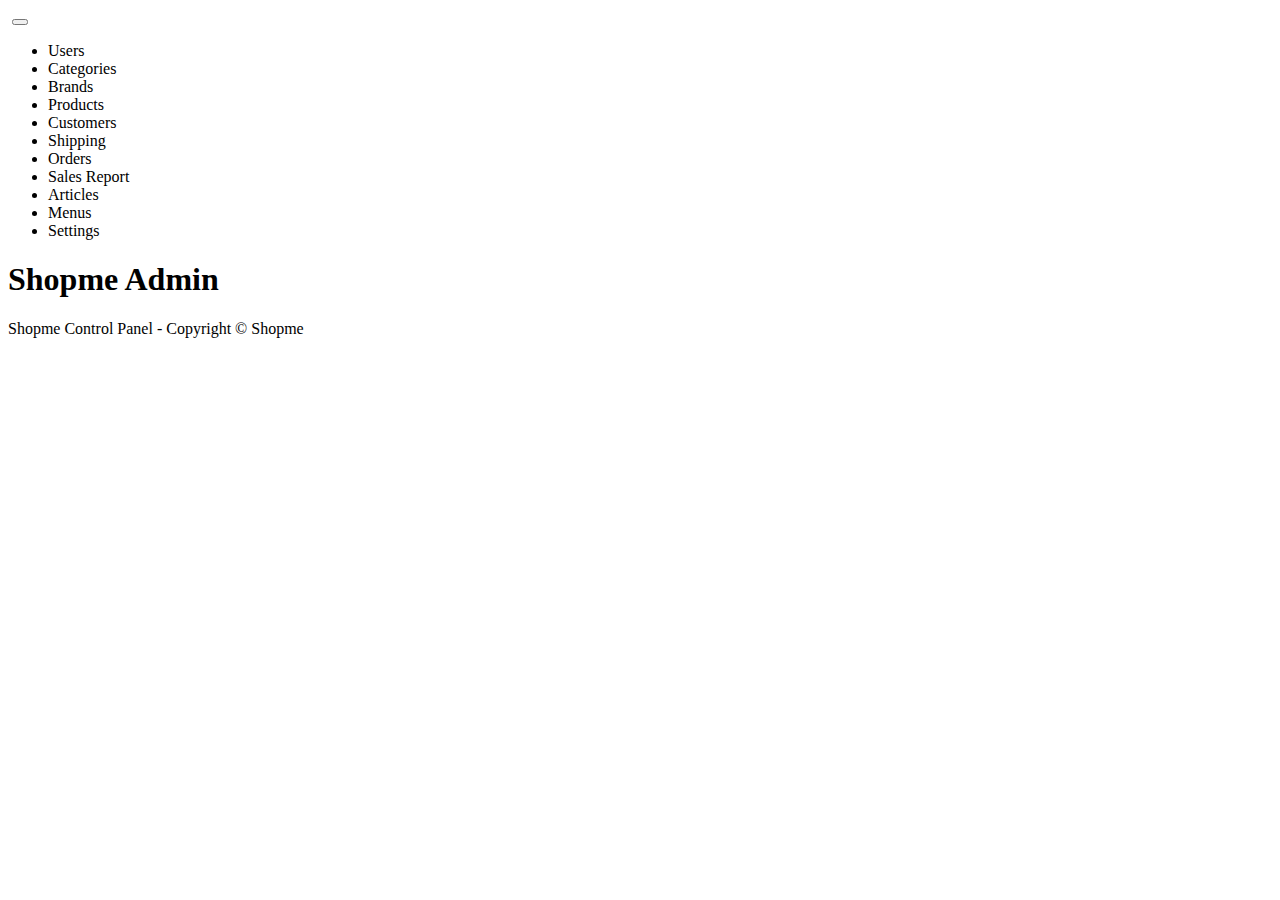
<file: ShopmeWebParent/ShopmeBackend/src/main/resources/templates/index.html>
<!DOCTYPE html>
<html xmlns:th="http://thymeleaf.org">

<head>
	<meta http-equiv="Content-Type" content="text/html; charset=UTF-8">
	<meta name="viewport" content="widt=device-width, initial-scale=1.0, minimum-scale=1.0">

	<title>Home - Shopme Admin</title>

	<link rel="stylesheet" type="text/css" th:href="@{/webjars/bootstrap/css/bootstrap.min.css}">
	<script type="text/javascript" th:src="@{/webjars/jquery/jquery.min.js}"?></script>
	<script type="text/javascript" th:src="@{/webjars/bootstrap/js/bootstrap.min.js}"?></script>
</head>

<body>
	<div class="container-fluid">
		<div>
			<nav class="navbar navbar-expand-lg bg-dark navbar-dark">
				<a class="navbar-brand" th:href="@{/}">
					<img th:src="@{/images/ShopmeAdminSmall.png}" />
				</a>
				<button class="navbar-toggler" type="button" data-toggle="collapse" data-target="#topNavbar">
					<span class="navbar-toggler-icon"></span>
				</button>
				<div class="collapse navbar-collapse" id="topNavbar">
					<ul class="navbar-nav">
						<li class="nav-item">
							<a class="nav-link" th:href="@{/users}">Users</a>
						</li>
						<li class="nav-item">
							<a class="nav-link" th:href="@{/categories}">Categories</a>
						</li>
						<li class="nav-item">
							<a class="nav-link" th:href="@{/brands}">Brands</a>
						</li>
						<li class="nav-item">
							<a class="nav-link" th:href="@{/products}">Products</a>
						</li>
						<li class="nav-item">
							<a class="nav-link" th:href="@{/customers}">Customers</a>
						</li>
						<li class="nav-item">
							<a class="nav-link" th:href="@{/shipping}">Shipping</a>
						</li>
						<li class="nav-item">
							<a class="nav-link" th:href="@{/orders}">Orders</a>
						</li>
						<li class="nav-item">
							<a class="nav-link" th:href="@{/report}">Sales Report</a>
						</li>
						<li class="nav-item">
							<a class="nav-link" th:href="@{/articles}">Articles</a>
						</li>
						<li class="nav-item">
							<a class="nav-link" th:href="@{/menus}">Menus</a>
						</li>
						<li class="nav-item">
							<a class="nav-link" th:href="@{/settings}">Settings</a>
						</li>
					</ul>
				</div>
			</nav>
		</div>
		<div>
			<h1>Shopme Admin</h1>
		</div>
		<div>
			<p>Shopme Control Panel - Copyright &copy; Shopme</p>
		</div>
	</div>
</body>

</html>
</file>
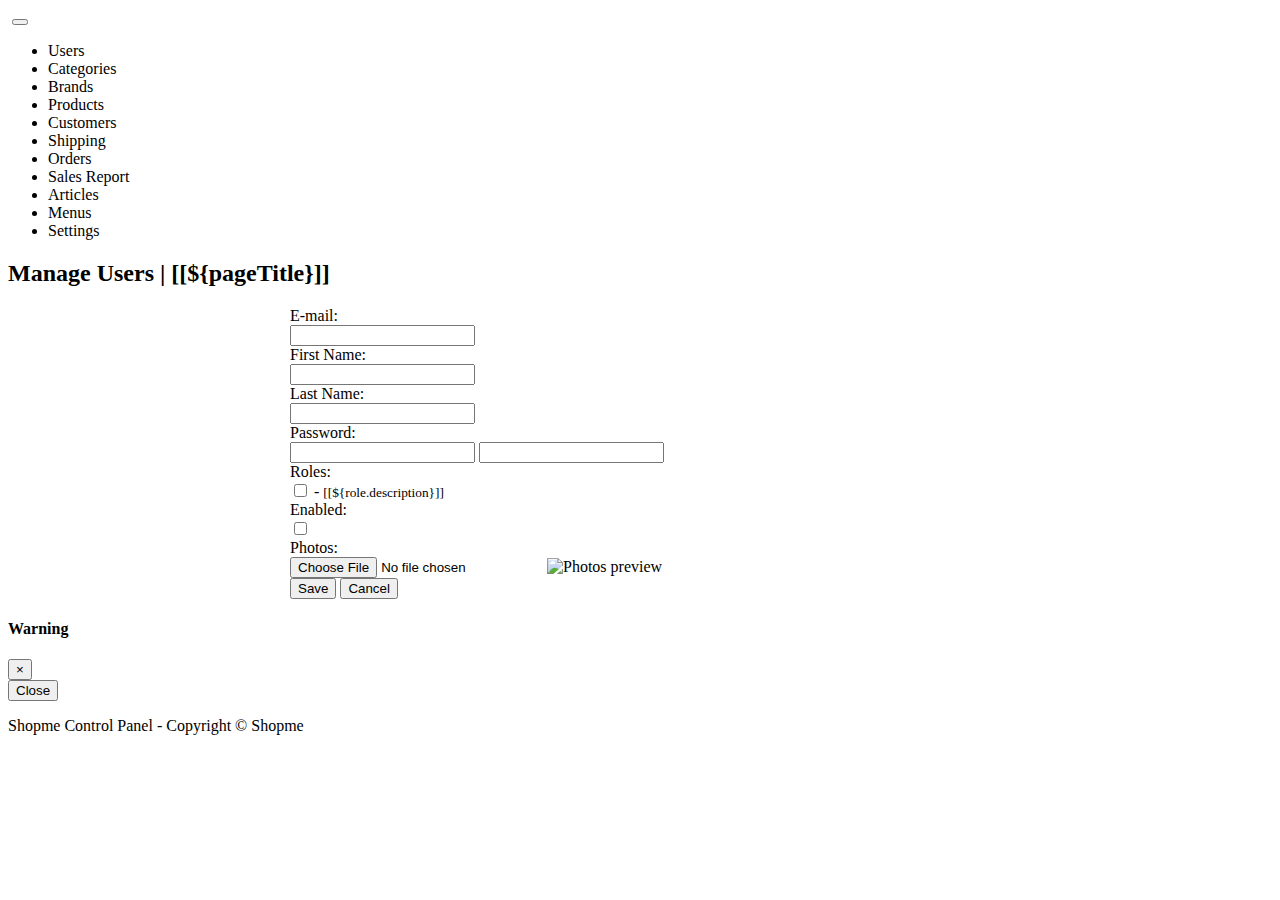
<file: ShopmeWebParent/ShopmeBackend/src/main/resources/templates/user_form.html>
<!DOCTYPE html>
<html xmlns:th="http://thymeleaf.org">

<head>
	<meta http-equiv="Content-Type" content="text/html; charset=UTF-8">
	<meta name="viewport" content="width=device-width, initial-scale=1.0, minimum-scale=1.0">

	<title>[[${pageTitle}]]</title>

	<link rel="stylesheet" type="text/css" th:href="@{/webjars/bootstrap/css/bootstrap.min.css}">
	<script type="text/javascript" th:src="@{/webjars/jquery/jquery.min.js}"></script>
	<script type="text/javascript" th:src="@{/webjars/bootstrap/js/bootstrap.min.js}"></script>
</head>

<body>
	<div class="container-fluid">
		<div>
			<nav class="navbar navbar-expand-lg bg-dark navbar-dark">
				<a class="navbar-brand" th:href="@{/}">
					<img th:src="@{/images/ShopmeAdminSmall.png}" />
				</a>
				<button class="navbar-toggler" type="button" data-toggle="collapse" data-target="#topNavbar">
					<span class="navbar-toggler-icon"></span>
				</button>
				<div class="collapse navbar-collapse" id="topNavbar">
					<ul class="navbar-nav">
						<li class="nav-item">
							<a class="nav-link" th:href="@{/users}">Users</a>
						</li>
						<li class="nav-item">
							<a class="nav-link" th:href="@{/categories}">Categories</a>
						</li>
						<li class="nav-item">
							<a class="nav-link" th:href="@{/brands}">Brands</a>
						</li>
						<li class="nav-item">
							<a class="nav-link" th:href="@{/products}">Products</a>
						</li>
						<li class="nav-item">
							<a class="nav-link" th:href="@{/customers}">Customers</a>
						</li>
						<li class="nav-item">
							<a class="nav-link" th:href="@{/shipping}">Shipping</a>
						</li>
						<li class="nav-item">
							<a class="nav-link" th:href="@{/orders}">Orders</a>
						</li>
						<li class="nav-item">
							<a class="nav-link" th:href="@{/report}">Sales Report</a>
						</li>
						<li class="nav-item">
							<a class="nav-link" th:href="@{/articles}">Articles</a>
						</li>
						<li class="nav-item">
							<a class="nav-link" th:href="@{/menus}">Menus</a>
						</li>
						<li class="nav-item">
							<a class="nav-link" th:href="@{/settings}">Settings</a>
						</li>
					</ul>
				</div>
			</nav>
		</div>
		<div>
			<h2>Manage Users | [[${pageTitle}]]</h2>
		</div>
		<form th:action="@{/users/save}" method="post" style="max-width: 700px; margin: 0 auto"
		enctype="multipart/form-data" th:object="${user}" onsubmit="return checkEmailUnique(this);">
			<input type="hidden" th:field="*{id}">
			<div class="border border-secondary rounded p-3">
				<div class="form-group row">
					<label class="col-sm-4 col-form-label">E-mail:</label>
					<div class="col-sm-8">
						<input type="email" class="form-control" th:field="*{email}" required  minlength="8" maxlength="128"/>
					</div>
				</div>
				
				<div class="form-group row">
					<label class="col-sm-4 col-form-label">First Name:</label>
					<div class="col-sm-8">
						<input type="text" class="form-control" th:field="*{firstName}" required  minlength="2" maxlength="45"/>
					</div>
				</div>
				
				<div class="form-group row">
					<label class="col-sm-4 col-form-label">Last Name:</label>
					<div class="col-sm-8">
						<input type="text" class="form-control" th:field="*{lastName}" required  minlength="2" maxlength="45"/>
					</div>
				</div>
				
				<div class="form-group row">
					<label class="col-sm-4 col-form-label">Password:</label>
					<div class="col-sm-8">
						<input th:if="${user.id == null}" type="password" class="form-control" 
							th:field="*{password}" required  minlength="8" maxlength="20"/>
						
						<input th:if="${user.id != null}" type="password" class="form-control" 
							th:field="*{password}"  minlength="8" maxlength="20" />	
					</div>
				</div>
				
				<div class="form-group row">
					<label class="col-sm-4 col-form-label">Roles:</label>
					<div class="col-sm-8">
						<th:block th:each="role : ${listRoles}">
							<input type="checkbox" th:field="*{roles}" 
								th:text="${role.name}"
								th:value="${role.id}"
								class="m-2"
							/>
							- <small>[[${role.description}]]</small>
							<br />
						</th:block>
					</div>
				</div>
				
				<div class="form-group row">
					<label class="col-sm-4 col-form-label">Enabled:</label>
					<div class="col-sm-8">
						<input type="checkbox" th:field="*{enabled}" />
					</div>
				</div>
				
				<div class="form-group row">
					<label class="col-sm-4 col-form-label">Photos:</label>
					<div class="col-sm-8">
						<input type="hidden" th:field="*{photos}" />
						<input type="file" id="fileImage" accept="image/png, image/jpeg" name="image"
							class="mb-2"/>
						<img id="thumbnail" alt="Photos preview" th:src="@{${user.photosImagePath}}" style="width: 100px; height: 100px;" 
							class="img-fluid" />
					</div>
				</div>
				
				<div class="text-center">
					<input type="submit" value="Save" class="btn btn-primary m-3" />
					<input type="button" value="Cancel" class="btn btn-secondary" id="buttonCancel" />
				</div>
			</div>
		</form>
		
		<div class="modal fade text-center" id="modalDialog">
			<div class="modal-dialog">
				<div class="modal-content">
					<div class="modal-header">
						<h4 class="modal-title" id="modalTitle">Warning</h4>
						<button type="button" class="close" data-dismiss="modal">&times;</button>
					</div>
					<div class="modal-body">
						<span id="modalBody"></span>
					</div>
					<div class="modal-footer">
						<button type="button" class="btn btn-danger" data-dismiss="modal">Close</button>
					</div>
				</div>
			</div>
		</div>
		
		<div class="text-center">
			<p>Shopme Control Panel - Copyright &copy; Shopme</p>
		</div>
	</div>
	
<script type="text/javascript">
	$(document).ready(function() {
		$("#buttonCancel").on("click", function() {
			window.location = "[[@{/users}]]";
		});
		
		$("#fileImage").change(function() {
			fileSize = this.files[0].size;
			
			if(fileSize > 1048576) {
				this.setCustomValidity("You must choose an image less than 1MB!");
				this.reportValidity();
			} else {
				this.setCustomValidity("");
				showImageThumbnail(this);
			}
		});
	});
	
	function showImageThumbnail(fileInput) {
		file = fileInput.files[0];
		reader = new FileReader();
		reader.onload = function(e) {
			$("#thumbnail").attr("src", e.target.result);
		}
		
		reader.readAsDataURL(file);
	}
	
	function checkEmailUnique(form) {
		url = "[[@{/users/check_email}]]";
		userEmail = $('#email').val();
		csrfValue = $("input[name='_csrf']").val();
		userId = $("#id").val();
		params = {id: userId, email: userEmail, _csrf: csrfValue};
		
		$.post(url, params, function(response) {
			if(response == "Ok") {
				form.submit();
			} else if (response == "Duplicated"){
				showMoadalDialog("Warning", "There is another user having the email " + userEmail);
			} else {
				showMoadalDialog("Error", "Unknown response from server");
			}
		}).fail( function(xhr, textStatus, errorThrown) {
			showMoadalDialog("Error", "Could not connect to the server");
    	});
		
		return false;
	}
	
	function showMoadalDialog(title, message) {
		$('#modalTitle').text(title);
		$('#modalBody').text(message);
		$('#modalDialog').modal();
	}
	
</script>

</body>

</html>
</file>
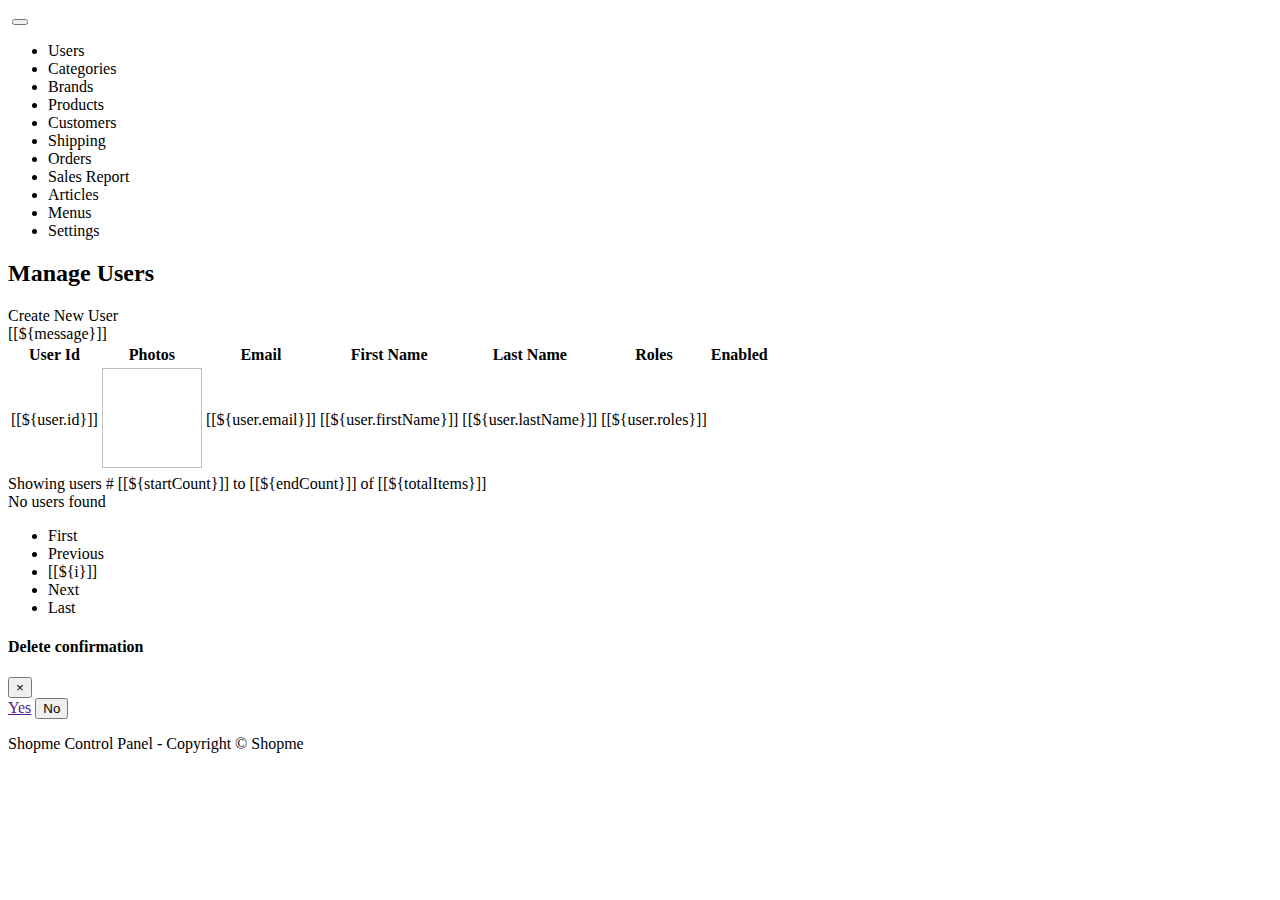
<file: ShopmeWebParent/ShopmeBackend/src/main/resources/templates/users.html>
<!DOCTYPE html>
<html xmlns:th="http://thymeleaf.org">

<head>
	<meta http-equiv="Content-Type" content="text/html; charset=UTF-8">
	<meta name="viewport" content="widt=device-width, initial-scale=1.0, minimum-scale=1.0">

	<title>Home - Shopme Admin</title>

	<link rel="stylesheet" type="text/css" th:href="@{/webjars/bootstrap/css/bootstrap.min.css}" />
	<link rel="stylesheet" type="text/css" th:href="@{/fontawesome/all.css}" /> 
	<link rel="stylesheet" type="text/css" th:href="@{/styles.css}" /> 
	<script type="text/javascript" th:src="@{/webjars/jquery/jquery.min.js}"></script>
	<script type="text/javascript" th:src="@{/webjars/bootstrap/js/bootstrap.min.js}"></script>
</head>

<body>
	<div class="container-fluid">
		<div>
			<nav class="navbar navbar-expand-lg bg-dark navbar-dark">
				<a class="navbar-brand" th:href="@{/}">
					<img th:src="@{/images/ShopmeAdminSmall.png}" />
				</a>
				<button class="navbar-toggler" type="button" data-toggle="collapse" data-target="#topNavbar">
					<span class="navbar-toggler-icon"></span>
				</button>
				<div class="collapse navbar-collapse" id="topNavbar">
					<ul class="navbar-nav">
						<li class="nav-item">
							<a class="nav-link" th:href="@{/users}">Users</a>
						</li>
						<li class="nav-item">
							<a class="nav-link" th:href="@{/categories}">Categories</a>
						</li>
						<li class="nav-item">
							<a class="nav-link" th:href="@{/brands}">Brands</a>
						</li>
						<li class="nav-item">
							<a class="nav-link" th:href="@{/products}">Products</a>
						</li>
						<li class="nav-item">
							<a class="nav-link" th:href="@{/customers}">Customers</a>
						</li>
						<li class="nav-item">
							<a class="nav-link" th:href="@{/shipping}">Shipping</a>
						</li>
						<li class="nav-item">
							<a class="nav-link" th:href="@{/orders}">Orders</a>
						</li>
						<li class="nav-item">
							<a class="nav-link" th:href="@{/report}">Sales Report</a>
						</li>
						<li class="nav-item">
							<a class="nav-link" th:href="@{/articles}">Articles</a>
						</li>
						<li class="nav-item">
							<a class="nav-link" th:href="@{/menus}">Menus</a>
						</li>
						<li class="nav-item">
							<a class="nav-link" th:href="@{/settings}">Settings</a>
						</li>
					</ul>
				</div>
			</nav>
		</div>
		<div>
			<h2>Manage Users</h2>
			<a th:href="@{/users/new}">Create New User</a>
		</div>
		<div th:if="${message != null}" class="alert alert-success text-center">
			[[${message}]]
		</div>
		<div>
			<table class="table table-bordered table-striped table-hover table-responsive-xl">
				<thead class="table-dark">
					<th>User Id</th>
					<th>Photos</th>
					<th>Email</th>
					<th>First Name</th>
					<th>Last Name</th>
					<th>Roles</th>
					<th>Enabled</th>
					<th></th>
				</thead>
				<tbody>
					<tr th:each="user : ${listUsers}">
						<td>[[${user.id}]]</td>
						<td>
							<span th:if="${user.photos == null}" class="fas fa-portrait fa-3x icon-silver"></span>
							<img th:if="${user.photos != null}" th:src="@{${user.photosImagePath}}" style="width: 100px; height: 100px;" />
						</td>
						<td>[[${user.email}]]</td>
						<td>[[${user.firstName}]]</td>
						<td>[[${user.lastName}]]</td>
						<td>[[${user.roles}]]</td>
						
						<td> 
							<a th:if="${user.isEnabled == true}" class="fas fa-check-circle fa-1x icon-green" 
								th:href="@{'/users/' + ${user.id} + '/enabled/false'}"></a>
							<a th:if="${user.isEnabled == false}" class="fas fa-check-circle fa-1x icon-red" 
								th:href="@{'/users/' + ${user.id} + '/enabled/true'}"></a>
						</td>						
						
						<td>
							<a class="fas fa-edit fa-1x icon-green" th:href="@{'/users/edit/' + ${user.id}}" 
								title="Edit user"></a>
						 &nbsp; 
							<a class="fas fa-trash fa-1x icon-red link-delete" 
								th:href="@{'/users/delete/' + ${user.id}}"
								th:userId="${user.id}">
						</td>
					</tr>
				</tbody>
			</table>
		</div>
		
		<div class="text-center m-1" th:if="${totalItems > 0}">
			<span>Showing users # [[${startCount}]] to [[${endCount}]] of [[${totalItems}]]</span>
		</div>
		<div class="text-center m-1" th:unless="${totalItems > 0}">
			<span>No users found</span>
		</div>
		
		<nav>
		 	<ul class="pagination justify-content-center">
		   		<li th:class="${currentPage > 1 ? 'page-item' : 'page-item disabled'}"><a class="page-link" th:href="@{/users}">First</a></li>
		   		<li th:class="${currentPage > 1 ? 'page-item' : 'page-item disabled'}"><a class="page-link" 
		   			th:href="@{'/users/page/' + ${currentPage - 1}}">Previous</a></li>
		    	<li th:class="${currentPage != i ? 'page-item' : 'page-item active'}" 
		    		th:each="i : ${#numbers.sequence(1, totalPages)}">
					<a class="page-link" th:href="@{'/users/page/' + ${i}}">[[${i}]]</a>
				</li>
		    	<li th:class="${currentPage < totalPages ? 'page-item' : 'page-item disabled'}"><a class="page-link" th:href="@{'/users/page/' + ${currentPage + 1}}">Next</a></li>
		    	<li th:class="${currentPage < totalPages ? 'page-item' : 'page-item disabled'}"><a class="page-link" th:href="@{'/users/page/' + ${totalPages}}">Last</a></li>
		  	</ul>
		</nav>	
		
		<div class="modal fade text-center" id="confirmModal">
			<div class="modal-dialog">
				<div class="modal-content">
					<div class="modal-header">
						<h4 class="modal-title" id="modalTitle">Delete confirmation</h4>
						<button type="button" class="close" data-dismiss="modal">&times;</button>
					</div>
					<div class="modal-body">
						<span id="confirmText"></span>
					</div>
					<div class="modal-footer">
						<a class="btn btn-success" href="" id="yesButton">Yes</a>
						<button type="button" class="btn btn-danger" data-dismiss="modal">No</button>
					</div>
				</div>
			</div>
		</div>
		
		<div class="text-center">
			<p>Shopme Control Panel - Copyright &copy; Shopme</p>
		</div>
	</div>
	
	<script type="text/javascript">
		$(document).ready(function(){
			$(".link-delete").on("click", function(e){
				e.preventDefault();
				userId = $(this).attr("userId");
				$("#yesButton").attr("href", $(this).attr("href"));
				$("#confirmText").text("Are you sure you want to delete user with id: " + userId + "?");
				$("#confirmModal").modal();
			});
		});
	</script>
</body>

</html>
</file>
